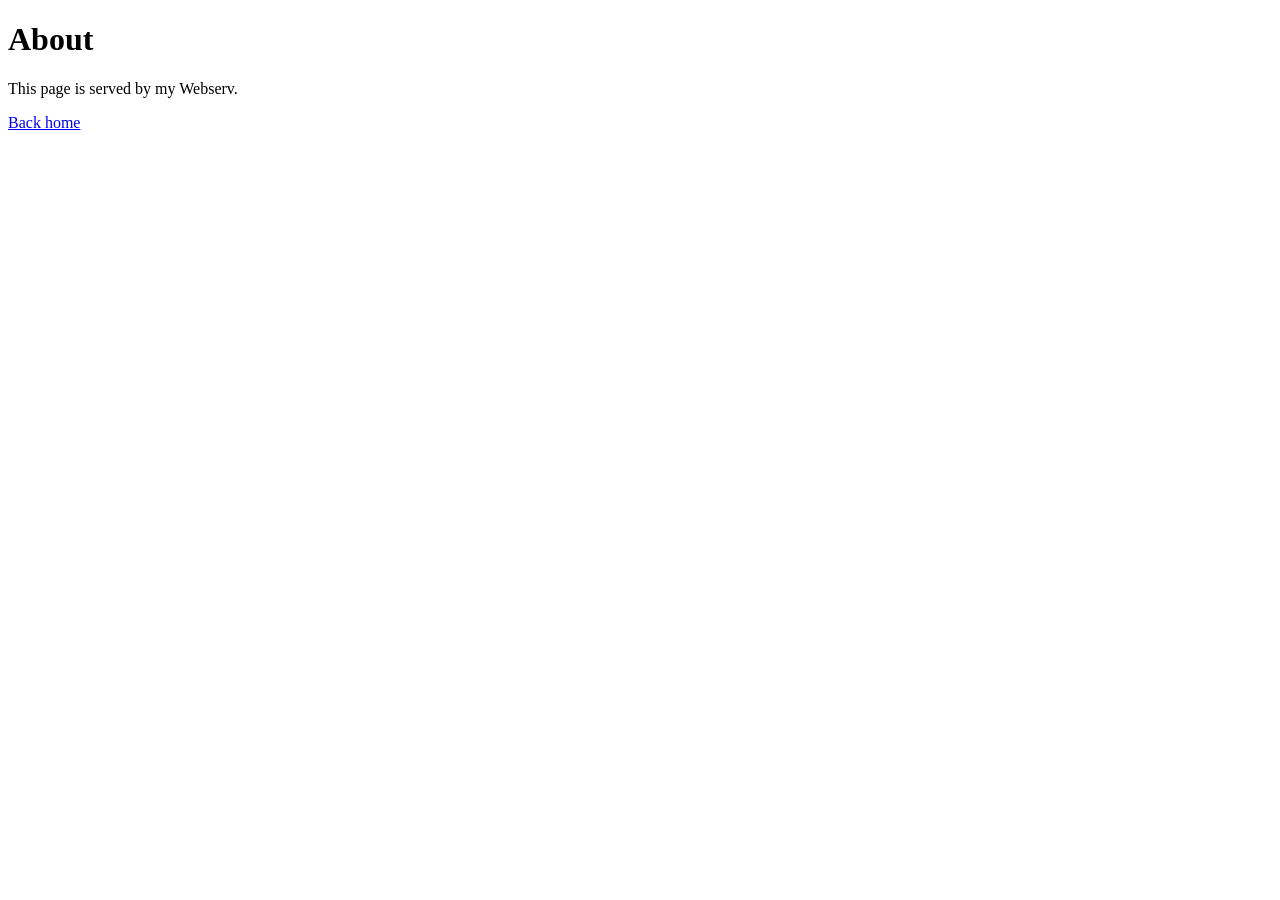
<file: www/about.html>
<!DOCTYPE html>
<html lang="en">
<head>
    <meta charset="UTF-8">
    <title>About</title>
</head>
<body>

    <h1>About</h1>
    <p>This page is served by my Webserv.</p>

    <a href="index.html">Back home</a>

</body>
</html>
</file>
